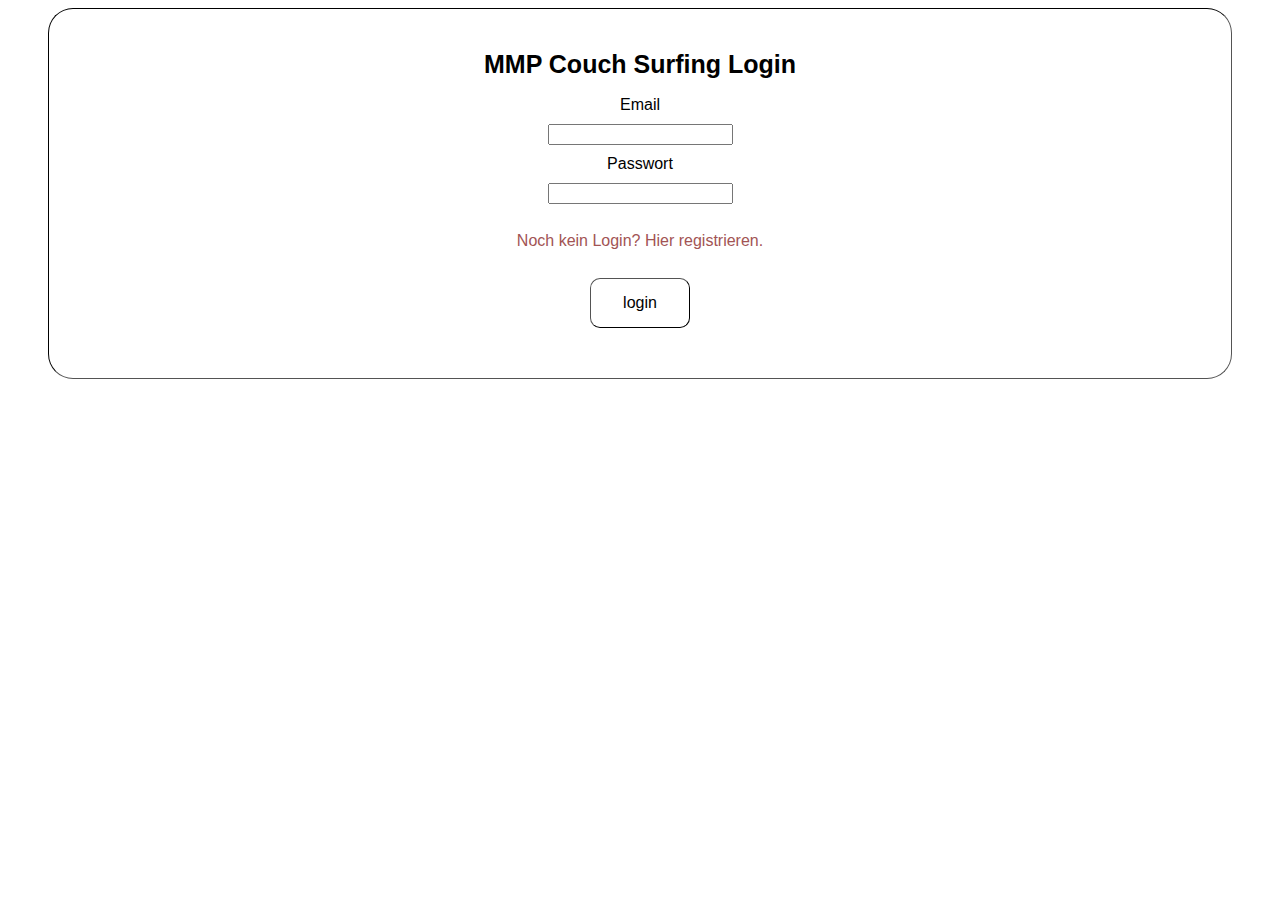
<file: couchsurfing/login.html>
<!DOCTYPE html>
<html lang="en">

<head>
    <meta charset="UTF-8">
    <meta http-equiv="X-UA-Compatible" content="IE=edge">
    <meta name="viewport" content="width=device-width, initial-scale=1.0">
    <link rel="stylesheet" href="css/style.css">

    <title>Login</title>
</head>

<body>

    <div id="loginKachel">
        <h1>MMP Couch Surfing Login</h1>

        <label for="">Email</label><br>
        <input type="email" id="email"><br>
        <label for="">Passwort</label><br>
        <input type="password" id="password"><br><br>

        <a href="registrieren.html">Noch kein Login? Hier registrieren.</a><br><br>

        <button onclick="login()">login</button>

        <p id="nachricht"></p>
    </div>

    <script src="js/login.js"></script>
</body>

</html>
</file>
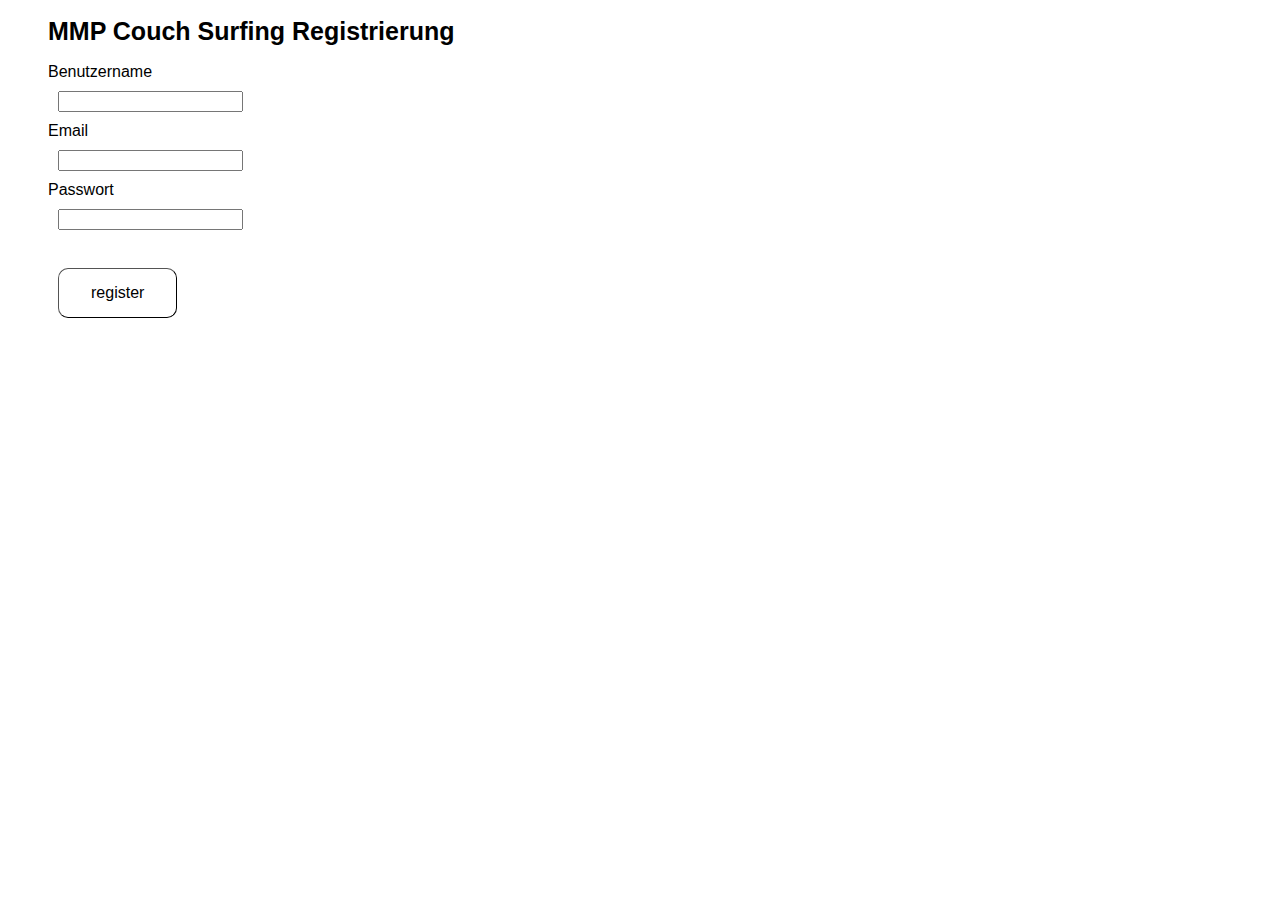
<file: couchsurfing/registrieren.html>
<!DOCTYPE html>
<html lang="en">

<head>
    <meta charset="UTF-8">
    <meta http-equiv="X-UA-Compatible" content="IE=edge">
    <meta name="viewport" content="width=device-width, initial-scale=1.0">
    <link rel="stylesheet" href="css/style.css">

    <title>Register</title>
</head>

<body>

    <h1>MMP Couch Surfing Registrierung</h1>
    <label for="">Benutzername</label><br>
    <input type="text" id="benutzername"><br>
    <label for="">Email</label><br>
    <input type="email" id="email"><br>
    <label for="">Passwort</label><br>
    <input type="password" id="password"><br><br>

    <button onclick="registrieren()">register</button>

    <p id="nachricht"></p>


    <script src="js/registrieren.js"></script>
</body>

</html>
</file>
<file: couchsurfing/css/style.css>
html {
    font-family: 'Helvetica', sans-serif;
    width: 1200px;
    margin: 0 auto;
}

h1 {
    font-size: 25px;
    color: black;
}

.title{
    text-align: center;
}

a {
    color: #a25454;
   
    text-decoration: none;
}

a:hover{
    text-decoration: underline;

}

input {
    margin: 10px;
}

textarea {
    margin: 10px;
    width: 50%;
}

#motivationstext{
    width: 90%;
    height: 100px;
}

button {
    margin: 10px;
}

.dropdown{
    margin: 10px;  
}

#neueAnfrage {
    width: 40%;
    margin: auto;
}

#meineCouch {
    width: 40%;
    margin: auto;
}

.hidden {
    display: none;
}


nav {
    text-align: right;
}

.flex {
    display: flex;
    flex-wrap: nowrap;
    justify-content: space-evenly;
    align-items: center;
    height: 130px;
}

.container-header {
    width: 33%;
    text-align: center; 
}

.couchlogo {
    width: 50%;
    object-fit: contain;
    border-radius: 50px;
}

button {
    background-color: white;
    border-width: 1px;
    color: black;
    padding: 15px 32px;
    text-align: center;
    text-decoration: none;
    display: inline-block;
    font-size: 16px;
    cursor: pointer;
    border-radius: 10px;

    transition: 100ms linear;
}

button:hover {
    padding: 15px 32px;
    text-decoration: none;
    transform: scale(1.1);
    background-color: lightgray;

    transition: 100ms linear;
}

button:active {
    background-color: #bd7f80;
    transition: 100ms linear;
}

#filter-stadt {
    color: white;
    text-decoration: none;
    display: flex;
    flex-wrap: wrap;
    justify-content: space-evenly;
    padding: 15px 32px;
    width: 60%;
    margin: 0 auto;
}

.stadt-button {
    padding: 20px 32px;
    margin: 10px;
    border: none;
    border-radius: 15px;

    background-color: #a25454;
    color: white;
    text-align: center;
    text-decoration: none;
    font-size: 16px;

    transition: 100ms linear;
}

.stadt-button:hover {
    transform: scale(1.1);
    transition: 100ms linear;
    background-color: #bd7f80;
}

.stadt-button:active {
    border-color: #a25454;
    background-color: lightgrey;
    color: black;
}

#liste-couch {
    /*
    display: flex;
    justify-content: space-evenly;
    flex-wrap: wrap;
    */

    min-width: 300px;
    max-width: 1000px;

    display: grid;

    /* center align */
    margin: 0 auto;

    /* grid properties */
    grid-template-columns: auto auto auto;
    column-gap: 20px;
    row-gap: 20px;
}

.couch {
    background-color: white;
    display: grid;
    padding: 24px;
    margin: 4px;
    border: 1px solid rgb(0, 0, 0);
    border-style: inset;
    border-radius: 25px;
    text-align: center;

    transition: 100ms linear; 
}

.couch:hover {
    transition: 100ms linear; 
    border: 3px solid rgb(0, 0, 0);
    padding: 21px;
    background-color: rgb(231, 231, 231);

    transform: scale(1.02);
}

/*.couch:active {
    border: 6px solid red;
    padding: 20px;
    background-color: hwb(56 87% 0%);
}
*/

.couch-image {
    width: 100%;
    object-fit: contain;
    border-radius: 25px;
    margin-top: 20px;
}

.couch a {
    color: white;
    background-color: #a25454;
    font-weight: bold;
    text-align: center;
    margin: 10 auto;
    padding: 15px 32px;
    border-radius: 50px;
}

.couch a:hover {
    transform: scale(1.1);
    transition: 100ms ease-in-out;
    background-color: #bd7f80;
}

.couch a:active {
    border-width: 4px;
    border-color: #a25454;
    background-color: lightgrey;
    color: black;
}

.leiderBesetzt {
    color: #a25454;
}

/* Kachel-look auf "meine Couch" und "Anfrage" pages eingefügt 
#neueAnfrage {
    background-color: white;
    padding: 24px;
    margin: 10 auto;
    border: 1px solid rgb(0, 0, 0);
    border-style: inset;
    border-radius: 25px;
    text-align: center;
}
*/

#meineCouch, #neueAnfrage, #loginKachel {
    background-color: white;
    padding: 24px;
    margin: 10 auto;
    border: 1px solid rgb(0, 0, 0);
    border-style: inset;
    border-radius: 25px;
    text-align: center;
}
</file>
